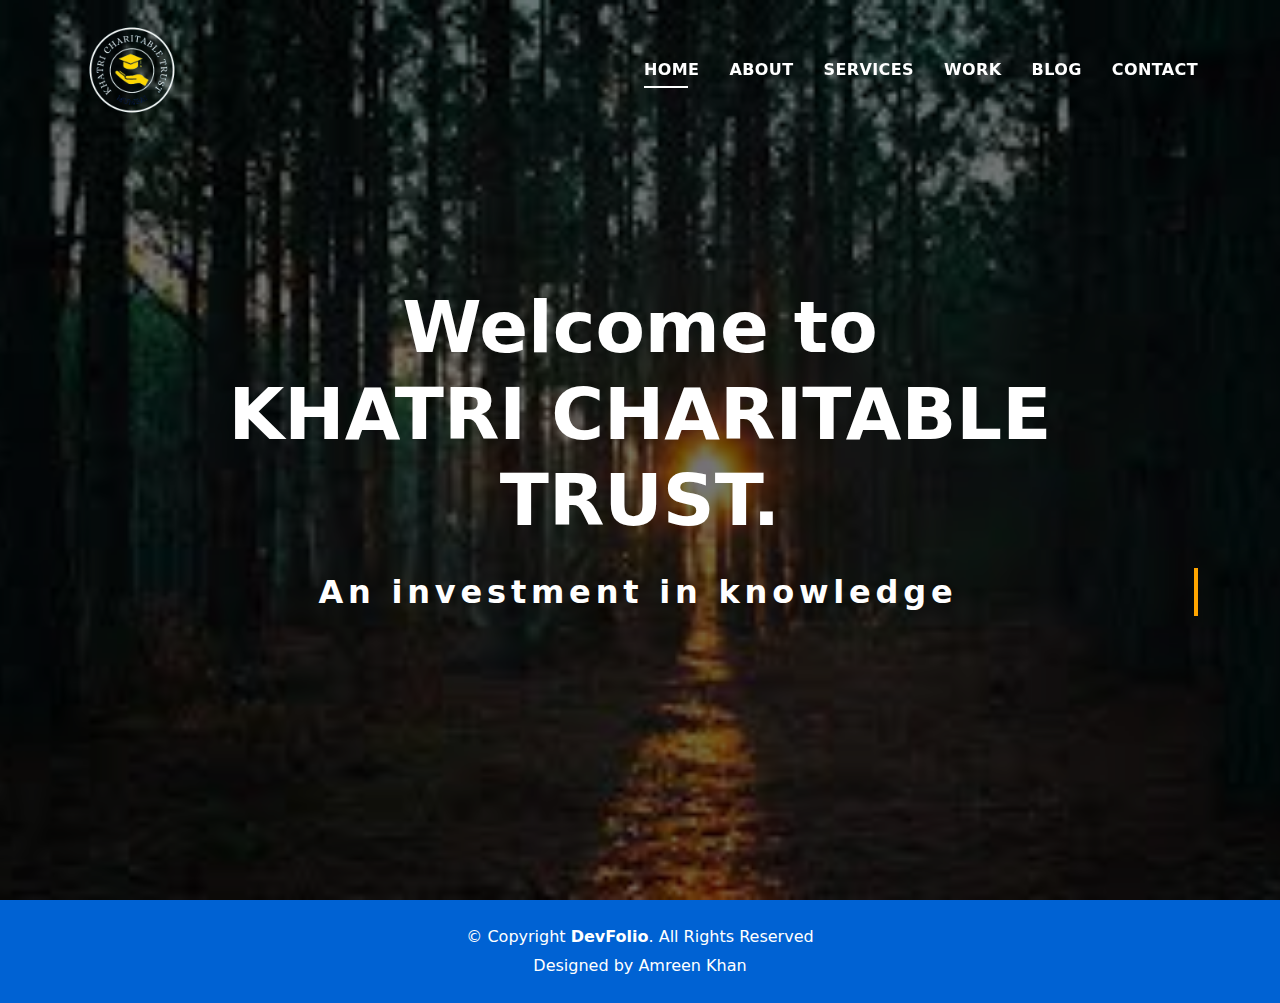
<file: index.html>
<!DOCTYPE html>
<html lang="en">

<head>
  <meta charset="utf-8">
  <meta content="width=device-width, initial-scale=1.0" name="viewport">

  <title>KCT</title>
  <meta content="" name="description">
  <meta content="" name="keywords">

  <!-- Favicons -->
  <link href="assets/img/logo.jfif" rel="icon">
  <link href="assets/img/logo.jfif" rel="apple-touch-icon">

  <!-- Vendor CSS Files -->
  <link href="assets/vendor/bootstrap/css/bootstrap.min.css" rel="stylesheet">
  <link href="assets/vendor/bootstrap-icons/bootstrap-icons.css" rel="stylesheet">
  <link href="assets/vendor/glightbox/css/glightbox.min.css" rel="stylesheet">
  <link href="assets/vendor/swiper/swiper-bundle.min.css" rel="stylesheet">

  <!-- Template Main CSS File -->
  <link href="assets/css/style.css" rel="stylesheet">

  <!-- =======================================================
  * Template Name: DevFolio - v4.3.0
  * Template URL: https://bootstrapmade.com/devfolio-bootstrap-portfolio-html-template/
  * Author: BootstrapMade.com
  * License: https://bootstrapmade.com/license/
  ======================================================== -->
</head>

<body>

  <!-- ======= Header ======= -->
  <header id="header" class="fixed-top">
    <div class="container d-flex align-items-center justify-content-between">

      <a href="index.html"><img src="assets/img/logo2.png" height="20%" width="20%" alt=""  class="rounded-circle b-shadow-a"></a>
      <!-- Uncomment below if you prefer to use an image logo -->
      <!-- <a href="index.html" class="logo"><img src="assets/img/logo.png" alt="" class="img-fluid"></a>-->

      <nav id="navbar" class="navbar">
        <ul>
          <li><a class="nav-link scrollto active" href="#hero">Home</a></li>
          <li><a class="nav-link scrollto" href="#about">About</a></li>
          <li><a class="nav-link scrollto" href="#services">Services</a></li>
          <li><a class="nav-link scrollto " href="#work">Work</a></li>
          <li><a class="nav-link scrollto " href="#blog">Blog</a></li>
          
          <li><a class="nav-link scrollto" href="#contact">Contact</a></li>
        </ul>
        <i class="bi bi-list mobile-nav-toggle"></i>
      </nav><!-- .navbar -->

    </div>
  </header><!-- End Header -->

  <!-- ======= Hero Section ======= -->
  <div id="hero" class="hero route bg-image" style="background-image: url(assets/img/mainimg.jfif)">
    <div class="overlay-itro"></div>
    <div class="hero-content display-table">
      <div class="table-cell">
        <div class="container">
          <!--<p class="display-6 color-d">Hello, world!</p>-->
          <h1 class="hero-title mb-4">Welcome to <br>KHATRI CHARITABLE TRUST.</h1>
          <p class="hero-subtitle"> An investment in knowledge</p>
          <!-- <p class="pt-3"><a class="btn btn-primary btn js-scroll px-4" href="#about" role="button">Learn More</a></p> -->
        </div>
      </div>
    </div>
  </div><!-- End Hero Section -->

  <main id="main">

   

  </main><!-- End #main -->

  <!-- ======= Footer ======= -->
  <footer>
    <div class="container">
      <div class="row">
        <div class="col-sm-12">
          <div class="copyright-box">
            <p class="copyright">&copy; Copyright <strong>DevFolio</strong>. All Rights Reserved</p>
            <div class="credits">
              <!--
              All the links in the footer should remain intact.
              You can delete the links only if you purchased the pro version.
              Licensing information: https://bootstrapmade.com/license/
              Purchase the pro version with working PHP/AJAX contact form: https://bootstrapmade.com/buy/?theme=DevFolio
            -->
              Designed by <a href="https://bootstrapmade.com/">Amreen Khan</a>
            </div>
          </div>
        </div>
      </div>
    </div>
  </footer><!-- End  Footer -->

  <div id="preloader"></div>
  <a href="#" class="back-to-top d-flex align-items-center justify-content-center"><i class="bi bi-arrow-up-short"></i></a>

  <!-- Vendor JS Files -->
  <script src="assets/vendor/bootstrap/js/bootstrap.bundle.min.js"></script>
  <script src="assets/vendor/glightbox/js/glightbox.min.js"></script>
  <script src="assets/vendor/php-email-form/validate.js"></script>
  <script src="assets/vendor/purecounter/purecounter.js"></script>
  <script src="assets/vendor/swiper/swiper-bundle.min.js"></script>
  <script src="assets/vendor/typed.js/typed.min.js"></script>

  <!-- Template Main JS File -->
  <script src="assets/js/main.js"></script>

</body>

</html>
</file>
<file: assets/css/style.css>
/**
* Template Name: DevFolio - v4.3.0
* Template URL: https://bootstrapmade.com/devfolio-bootstrap-portfolio-html-template/
* Author: BootstrapMade.com
* License: https://bootstrapmade.com/license/
*/

/*--------------------------------------------------------------
# General
--------------------------------------------------------------*/
body {
  background-color: #f5f5f5;
  color: #4e4e4e;
}

h1,
h2,
h3,
h4,
h5,
h6 {
  color: #1e1e1e;
}

a {
  color: #1e1e1e;
  text-decoration: none;
  transition: all 0.5s ease-in-out;
}

a:hover {
  color: #0078ff;
  text-decoration: none;
  transition: all 0.5s ease-in-out;
}

.p-r {
  position: relative;
}

.color-a {
  text-decoration: none;
  color: #0078ff;
}

.color-d {
  color: #f5f5f5;
}

.color-text-a {
  text-decoration: none;
  color: #4e4e4e;
}

.box-shadow, .paralax-mf, .service-box, .work-box, .card-blog {
  box-shadow: 0 13px 8px -10px rgba(0, 0, 0, 0.1);
}

.box-shadow-a, .button:hover {
  text-decoration: none;
  box-shadow: 0 0 0 4px #cde1f8;
}

.display-5 {
  font-size: 2.5rem;
  font-weight: 300;
  line-height: 1.1;
}

.display-6 {
  font-size: 2rem;
  font-weight: 300;
  line-height: 1.1;
}

.avatar {
  width: 32px;
  height: 32px;
  margin-right: 4px;
  overflow: hidden;
}

.bg-image {
  background-repeat: no-repeat;
  background-attachment: fixed;
  background-size: cover;
  background-position: center center;
}

@media (max-width: 1024px) {
  .bg-image {
    background-attachment: scroll;
  }
}

.overlay-mf {
  background-color: #0078ff;
}

.overlay-mf {
  position: absolute;
  top: 0;
  left: 0px;
  padding: 0;
  height: 100%;
  width: 100%;
  opacity: .7;
}

.paralax-mf {
  position: relative;
  padding: 8rem 0;
}

.display-table {
  width: 100%;
  height: 100%;
  display: table;
}

.table-cell {
  display: table-cell;
  vertical-align: middle;
}

/*--/ Sections /--*/
.sect-4 {
  padding: 4rem 0;
}

.sect-pt4 {
  padding-top: 4rem;
}

.sect-mt4 {
  margin-top: 4rem;
}

/*--/ Title s /--*/
.title-s {
  font-weight: 600;
  color: #1e1e1e;
  font-size: 1.1rem;
}

/*--/ Title A /--*/
.title-box {
  margin-bottom: 4rem;
}

.title-a {
  text-decoration: none;
  font-size: 3rem;
  font-weight: bold;
  text-transform: uppercase;
}

.subtitle-a {
  text-decoration: none;
  color: #4e4e4e;
}

.line-mf {
  width: 40px;
  height: 5px;
  background-color: #0078ff;
  margin: 0 auto;
}

/*--/ Title Left /--*/
.title-box-2 {
  margin-bottom: 3rem;
}

.title-left {
  font-size: 2rem;
  position: relative;
}

.title-left:before {
  content: '';
  position: absolute;
  height: 3px;
  background-color: #0078ff;
  width: 100px;
  bottom: -12px;
}

/*------/ Box /------*/
.box-pl2 {
  padding-left: 2rem;
}

.box-shadow-full {
  padding: 3rem 1.25rem;
  position: relative;
  background-color: #fff;
  margin-bottom: 3rem;
  z-index: 2;
  box-shadow: 0 1px 1px 0 rgba(0, 0, 0, 0.06), 0 2px 5px 0 rgba(0, 0, 0, 0.2);
}

@media (min-width: 768px) {
  .box-shadow-full {
    padding: 3rem;
  }
}

/*------/ Socials /------*/
.socials {
  padding: 1.5rem 0;
}

.socials ul li {
  display: inline-block;
}

.socials .ico-circle {
  height: 40px;
  width: 40px;
  font-size: 1.2rem;
  border-radius: 50%;
  line-height: 1.6;
  margin: 0 15px 0 0;
  box-shadow: 0 0 0 3px #0078ff;
  transition: all 500ms ease;
}

.socials .ico-circle:hover {
  background-color: #0078ff;
  color: #fff;
  box-shadow: 0 0 0 3px #cde1f8;
  transition: all 500ms ease;
}

/*------/ Ul resect /------*/
.ul-resect, .socials ul, .list-ico, .blog-wrapper .post-meta ul, .box-comments .list-comments, .widget-sidebar .list-sidebar, .widget-tags ul {
  list-style: none;
  padding-left: 0;
  margin-bottom: 0;
}

.list-ico {
  line-height: 2;
}

.list-ico span {
  color: #0078ff;
  margin-right: 10px;
}

/*------/ Ico Circle /------*/
.ico-circle {
  height: 100px;
  width: 100px;
  font-size: 2rem;
  border-radius: 50%;
  line-height: 1.55;
  margin: 0 auto;
  text-align: center;
  box-shadow: 0 0 0 10px #0078ff;
  display: block;
}

/*------/ Owl Carousel /------*/
.owl-theme .owl-dots {
  text-align: center;
  margin-top: 18px;
}

.owl-theme .owl-dots .owl-dot {
  display: inline-block;
}

.owl-theme .owl-dots .owl-dot span {
  width: 18px;
  height: 7px;
  margin: 5px 5px;
  background: #cde1f8;
  border: 0px solid #cde1f8;
  display: block;
  transition: all 0.6s ease-in-out;
  cursor: pointer;
}

.owl-theme .owl-dots .owl-dot:hover span {
  background-color: #cde1f8;
}

.owl-theme .owl-dots .owl-dot.active span {
  background-color: #1B1B1B;
  width: 25px;
}

/*--/ Scrolltop s /--*/
.scrolltop-mf {
  position: relative;
  display: none;
}

.scrolltop-mf span {
  z-index: 999;
  position: fixed;
  width: 42px;
  height: 42px;
  background-color: #0078ff;
  opacity: .7;
  font-size: 1.6rem;
  line-height: 1.5;
  text-align: center;
  color: #fff;
  top: auto;
  left: auto;
  right: 30px;
  bottom: 50px;
  cursor: pointer;
  border-radius: 50%;
}

/*--------------------------------------------------------------
# Back to top button
--------------------------------------------------------------*/
.back-to-top {
  position: fixed;
  visibility: hidden;
  opacity: 0;
  right: 15px;
  bottom: 15px;
  z-index: 996;
  background: #0078ff;
  width: 40px;
  height: 40px;
  border-radius: 50px;
  transition: all 0.4s;
}

.back-to-top i {
  font-size: 28px;
  color: #fff;
  line-height: 0;
}

.back-to-top:hover {
  background: #298eff;
  color: #fff;
}

.back-to-top.active {
  visibility: visible;
  opacity: 1;
}

/*------/ Prelaoder /------*/
#preloader {
  position: fixed;
  top: 0;
  left: 0;
  right: 0;
  bottom: 0;
  z-index: 9999;
  overflow: hidden;
  background: #fff;
}

#preloader:before {
  content: "";
  position: fixed;
  top: calc(50% - 30px);
  left: calc(50% - 30px);
  border: 6px solid #f2f2f2;
  border-top: 6px solid #0078ff;
  border-radius: 50%;
  width: 60px;
  height: 60px;
  -webkit-animation: animate-preloader 1s linear infinite;
  animation: animate-preloader 1s linear infinite;
}

@-webkit-keyframes animate-preloader {
  0% {
    transform: rotate(0deg);
  }
  100% {
    transform: rotate(360deg);
  }
}

@keyframes animate-preloader {
  0% {
    transform: rotate(0deg);
  }
  100% {
    transform: rotate(360deg);
  }
}

/*------/ Button /------*/
.button {
  display: inline-block;
  padding: .3rem .6rem;
  text-align: center;
  vertical-align: middle;
  -webkit-user-select: none;
  -moz-user-select: none;
  user-select: none;
  font-size: 1rem;
  border-radius: .3rem;
  border: 1px solid transparent;
  transition: all 500ms ease;
  cursor: pointer;
}

.button:focus {
  outline: 0;
}

.button:hover {
  background-color: #0062d3;
  color: #fff;
  transition: all 500ms ease;
}

.button-a {
  text-decoration: none;
  background-color: #0078ff;
  color: #fff;
  border-color: #cde1f8;
}

.button-big {
  padding: .9rem 2.3rem;
  font-size: 1.2rem;
}

.button-rouded {
  border-radius: 5rem;
}

.btn-lg {
  padding: .5rem 1rem;
  font-size: 1.25rem;
  line-height: 1.5;
  border-radius: .3rem;
}

/*--------------------------------------------------------------
# Header
--------------------------------------------------------------*/
#header {
  transition: all 0.5s;
  z-index: 997;
  padding: 20px 0;
}

#header .logo {
  font-size: 28px;
  margin: 0;
  padding: 0;
  font-weight: 600;
  letter-spacing: 1px;
}

#header .logo a {
  color: #fff;
}

#header .logo img {
  max-height: 40px;
}

#header.header-scrolled {
  background: rgba(0, 0, 0, 0.9);
  padding: 12px 0;
}

/*--------------------------------------------------------------
# Navigation Menu
--------------------------------------------------------------*/
/**
* Desktop Navigation 
*/
.navbar {
  padding: 0;
}

.navbar ul {
  margin: 0;
  padding: 0;
  display: flex;
  list-style: none;
  align-items: center;
}

.navbar li {
  position: relative;
}

.navbar > ul > li {
  white-space: nowrap;
  padding: 10px 0 10px 30px;
}

.navbar a, .navbar a:focus {
  display: flex;
  align-items: center;
  justify-content: space-between;
  color: #fff;
  font-size: 16px;
  font-weight: 600;
  padding: 0;
  white-space: nowrap;
  transition: 0.3s;
  letter-spacing: 0.4px;
  position: relative;
  text-transform: uppercase;
}

.navbar a i, .navbar a:focus i {
  font-size: 12px;
  line-height: 0;
  margin-left: 5px;
}

.navbar > ul > li > a:before {
  content: "";
  position: absolute;
  width: 100%;
  height: 2px;
  bottom: -6px;
  left: 0;
  width: 0;
  background-color: #fff;
  visibility: hidden;
  transition: all 0.3s ease-in-out 0s;
}

.navbar a:hover:before, .navbar li:hover > a:before, .navbar .active:before {
  visibility: visible;
  width: 80%;
}

.navbar a:hover, .navbar .active, .navbar .active:focus, .navbar li:hover > a {
  color: #fff;
}

.navbar .dropdown ul {
  display: block;
  position: absolute;
  left: 30px;
  top: calc(100% + 30px);
  margin: 0;
  padding: 10px 0;
  z-index: 99;
  opacity: 0;
  visibility: hidden;
  background: #fff;
  box-shadow: 0px 0px 30px rgba(127, 137, 161, 0.25);
  transition: 0.3s;
}

.navbar .dropdown ul li {
  min-width: 200px;
}

.navbar .dropdown ul a {
  padding: 10px 20px;
  font-size: 14px;
  text-transform: none;
  color: #4e4e4e;
}

.navbar .dropdown ul a i {
  font-size: 12px;
}

.navbar .dropdown ul a:hover, .navbar .dropdown ul .active:hover, .navbar .dropdown ul li:hover > a {
  color: #0078ff;
}

.navbar .dropdown:hover > ul {
  opacity: 1;
  top: 100%;
  visibility: visible;
}

.navbar .dropdown .dropdown ul {
  top: 0;
  left: calc(100% - 30px);
  visibility: hidden;
}

.navbar .dropdown .dropdown:hover > ul {
  opacity: 1;
  top: 0;
  left: 100%;
  visibility: visible;
}

@media (max-width: 1366px) {
  .navbar .dropdown .dropdown ul {
    left: -90%;
  }
  .navbar .dropdown .dropdown:hover > ul {
    left: -100%;
  }
}

/**
* Mobile Navigation 
*/
.mobile-nav-toggle {
  color: #fff;
  font-size: 28px;
  cursor: pointer;
  display: none;
  line-height: 0;
  transition: 0.5s;
}

@media (max-width: 991px) {
  .mobile-nav-toggle {
    display: block;
  }
  .navbar ul {
    display: none;
  }
}

.navbar-mobile {
  position: fixed;
  overflow: hidden;
  top: 0;
  right: 0;
  left: 0;
  bottom: 0;
  background: rgba(78, 78, 78, 0.9);
  transition: 0.3s;
  z-index: 999;
}

.navbar-mobile .mobile-nav-toggle {
  position: absolute;
  top: 15px;
  right: 15px;
}

.navbar-mobile ul {
  display: block;
  position: absolute;
  top: 55px;
  right: 15px;
  bottom: 15px;
  left: 15px;
  padding: 10px 0;
  background-color: #fff;
  overflow-y: auto;
  transition: 0.3s;
}

.navbar-mobile > ul > li {
  padding: 0;
}

.navbar-mobile a:hover:before, .navbar-mobile li:hover > a:before, .navbar-mobile .active:before {
  visibility: hidden;
}

.navbar-mobile a {
  padding: 10px 20px;
  font-size: 15px;
  color: #4e4e4e;
}

.navbar-mobile a:hover, .navbar-mobile .active, .navbar-mobile li:hover > a {
  color: #0078ff;
}

.navbar-mobile .getstarted {
  margin: 15px;
}


.navbar-mobile .dropdown ul {
  position: static;
  display: none;
  margin: 10px 20px;
  padding: 10px 0;
  z-index: 99;
  opacity: 1;
  visibility: visible;
  background: #fff;
  box-shadow: 0px 0px 30px rgba(127, 137, 161, 0.25);
}

.navbar-mobile .dropdown ul li {
  min-width: 200px;
}

.navbar-mobile .dropdown ul a {
  padding: 10px 20px;
}

.navbar-mobile .dropdown ul a i {
  font-size: 12px;
}

.navbar-mobile .dropdown ul a:hover, .navbar-mobile .dropdown ul .active:hover, .navbar-mobile .dropdown ul li:hover > a {
  color: #0078ff;
}

.navbar-mobile .dropdown > .dropdown-active {
  display: block;
}

/*--------------------------------------------------------------
# Hero Section
--------------------------------------------------------------*/
.hero {
  height: 100vh;
  position: relative;
  color: #fff;
}

.hero .hero-content {
  text-align: center;
  position: absolute;
}

.hero .overlay-itro {
  background-color: rgba(0, 0, 0, 0.6);
  position: absolute;
  top: 0;
  left: 0px;
  padding: 0;
  height: 100%;
  width: 100%;
  opacity: .9;
}

.hero .hero-title {
  color: #fff;
  font-weight: 600;
  font-size: 3rem;
}

@media (min-width: 768px) {
  .hero .hero-title {
    font-size: 4.5rem;
  }
}

.hero .hero-subtitle {
  font-size: 1.5rem;
  font-weight: 600;
}

@media (min-width: 768px) {
  .hero .hero-subtitle {
    font-size: 2.0rem;
    overflow: hidden; /* Ensures the content is not revealed until the animation */
  border-right: .15em solid orange; /* The typwriter cursor */
  white-space: nowrap; /* Keeps the content on a single line */
  margin: 0 auto; /* Gives that scrolling effect as the typing happens */
  letter-spacing: .15em; /* Adjust as needed */
  animation: 
    typing 3.0s steps(30, end),
    blink-caret .5s step-end infinite;
}

/* The typing effect */
@keyframes typing {
  from { width: 0 }
  to { width: 100% }
}

/* The typewriter cursor effect */
@keyframes blink-caret {
  from, to { border-color: transparent }
  50% { border-color: orange }
  }
}

.hero .text-slider-items {
  display: none;
}

.hero-single {
  height: 350px;
}

.hero-single .hero-content {
  margin-top: 30px;
}

.hero-single .hero-title {
  text-transform: uppercase;
  font-size: 3rem;
}

@media (min-width: 768px) {
  .hero-single .hero-title {
    font-size: 3.5rem;
  }
}

.hero-single .breadcrumb {
  background-color: transparent;
  color: #0078ff;
}

.hero-single .breadcrumb .breadcrumb-item:before {
  color: #cde1f8;
}

.hero-single .breadcrumb .breadcrumb-item.active {
  color: #cde1f8;
}

.hero-single .breadcrumb a {
  color: #fff;
}

/*--------------------------------------------------------------
# About
--------------------------------------------------------------*/
.about-mf .box-shadow-full {
  padding-top: 4rem;
  padding-bottom: 4rem;
}

.about-mf .about-img {
  margin-bottom: 2rem;
}

.about-mf .about-img img {
  margin-left: 10px;
}

@media (min-width: 767px) {
  .about-mf .box-pl2 {
    margin-top: 3rem;
    padding-left: 0rem;
  }
}

.skill-mf span {
  color: #4e4e4e;
}

.skill-mf .progress {
  background-color: #cde1f8;
  margin: .5rem 0 1.2rem 0;
  border-radius: 0;
  height: .7rem;
}

.skill-mf .progress .progress-bar {
  height: .7rem;
  background-color: #0078ff;
}

/*--------------------------------------------------------------
# Services
--------------------------------------------------------------*/
.service-box {
  background-color: #fff;
  padding: 2.5rem 1.3rem;
  border-radius: 1rem;
  margin-bottom: 3rem;
  text-align: center;
}

.service-box:hover .ico-circle {
  transition: all 500ms ease;
  color: #fff;
  background-color: #0078ff;
  box-shadow: 0 0 0 10px #cde1f8;
}

.service-box .service-ico {
  margin-bottom: 1rem;
  color: #1e1e1e;
}

.service-box .ico-circle {
  transition: all 500ms ease;
  display: inline-flex;
  align-items: center;
  justify-content: center;
}

.service-box .ico-circle i {
  line-height: 0;
  font-size: 40px;
}

.service-box .s-title {
  font-size: 1.4rem;
  text-transform: uppercase;
  text-align: center;
  padding: .4rem 0;
}

.service-box .s-description {
  color: #4e4e4e;
}

/*--------------------------------------------------------------
# Counter
--------------------------------------------------------------*/
.counter-box {
  color: #fff;
  text-align: center;
}

@media (min-width: 577px) {
  .counter-box {
    margin-bottom: 1.8rem;
  }
}

.counter-ico {
  margin-bottom: 1rem;
}

.counter-ico .ico-circle {
  height: 60px;
  width: 60px;
  line-height: 1.5;
  box-shadow: 0 0 0 10px #cde1f8;
}

.counter-num .counter {
  font-size: 2rem;
  margin-bottom: 0;
}

/*--------------------------------------------------------------
# Portfolio
--------------------------------------------------------------*/
.work-box {
  margin-bottom: 3rem;
  -webkit-backface-visibility: hidden;
  backface-visibility: hidden;
  background-color: #fff;
}

.work-box:hover img {
  transform: scale(1.3);
}

.work-img {
  display: block;
  overflow: hidden;
}

.work-img img {
  transition: all 1s;
}

.work-content {
  padding: 2rem 3% 1rem 4%;
}

.work-content .w-more {
  color: #4e4e4e;
  font-size: .8rem;
}

.work-content .w-more .w-ctegory {
  color: #0078ff;
}

.work-content .w-like {
  font-size: 2.5rem;
  color: #0078ff;
  float: right;
}

.work-content .w-like a {
  color: #0078ff;
}

.work-content .w-like .num-like {
  font-size: .7rem;
}

.w-title {
  font-size: 1.2rem;
}

/*--------------------------------------------------------------
# Portfolio Details
--------------------------------------------------------------*/
.portfolio-details {
  padding-top: 40px;
}

.portfolio-details .portfolio-details-slider img {
  width: 100%;
}

.portfolio-details .portfolio-details-slider .swiper-pagination {
  margin-top: 20px;
  position: relative;
}

.portfolio-details .portfolio-details-slider .swiper-pagination .swiper-pagination-bullet {
  width: 12px;
  height: 12px;
  background-color: #fff;
  opacity: 1;
  border: 1px solid #0078ff;
}

.portfolio-details .portfolio-details-slider .swiper-pagination .swiper-pagination-bullet-active {
  background-color: #0078ff;
}

.portfolio-details .portfolio-info {
  padding: 30px;
  box-shadow: 0px 0 30px rgba(78, 78, 78, 0.08);
}

.portfolio-details .portfolio-info h3 {
  font-size: 22px;
  font-weight: 700;
  margin-bottom: 20px;
  padding-bottom: 20px;
  border-bottom: 1px solid #eee;
}

.portfolio-details .portfolio-info ul {
  list-style: none;
  padding: 0;
  font-size: 15px;
}

.portfolio-details .portfolio-info ul li + li {
  margin-top: 10px;
}

.portfolio-details .portfolio-description {
  padding-top: 30px;
}

.portfolio-details .portfolio-description h2 {
  font-size: 26px;
  font-weight: 700;
  margin-bottom: 20px;
}

.portfolio-details .portfolio-description p {
  padding: 0;
}

/*--------------------------------------------------------------
# Testimonials
--------------------------------------------------------------*/
.testimonial-box {
  color: #fff;
  text-align: center;
}

.testimonial-box .author-test {
  margin-top: 1rem;
}

.testimonial-box .author-test img {
  margin: 0 auto;
}

.testimonial-box .author {
  color: #fff;
  text-transform: uppercase;
  font-weight: 600;
  margin: 1rem 0;
  display: block;
  font-size: 1.4rem;
}

.testimonial-box .comit {
  font-size: 2rem;
  color: #0078ff;
  background-color: #fff;
  width: 52px;
  height: 52px;
  display: block;
  margin: 0 auto;
  border-radius: 50%;
  line-height: 1.6;
}

@media (min-width: 768px) {
  .testimonial-box .description {
    padding: 0 5rem;
  }
}

@media (min-width: 992px) {
  .testimonial-box .description {
    padding: 0 8rem;
  }
}

@media (min-width: 1200px) {
  .testimonial-box .description {
    padding: 0 13rem;
  }
}

.swiper-pagination {
  margin-top: 20px;
  position: relative;
}

.swiper-pagination .swiper-pagination-bullet {
  width: 12px;
  height: 12px;
  background-color: rgba(255, 255, 255, 0.4);
  opacity: 1;
}

.swiper-pagination .swiper-pagination-bullet-active {
  background-color: #fff;
}

/*--------------------------------------------------------------
# Contact
--------------------------------------------------------------*/
.footer-paralax {
  padding: 4rem 0 0 0;
}

.contact-mf {
  margin-top: 4rem;
}

@media (min-width: 767px) {
  .contact-mf .box-pl2 {
    margin-top: 3rem;
    padding-left: 0rem;
  }
}

.php-email-form .error-message {
  display: none;
  color: #fff;
  background: #ed3c0d;
  text-align: center;
  padding: 15px;
  font-weight: 600;
}

.php-email-form .sent-message {
  display: none;
  color: #fff;
  background: #18d26e;
  text-align: center;
  padding: 15px;
  font-weight: 600;
}

.php-email-form .loading {
  display: none;
  background: #fff;
  text-align: center;
  padding: 15px;
}

.php-email-form .loading:before {
  content: "";
  display: inline-block;
  border-radius: 50%;
  width: 24px;
  height: 24px;
  margin: 0 10px -6px 0;
  border: 3px solid #18d26e;
  border-top-color: #eee;
  -webkit-animation: animate-loading 1s linear infinite;
  animation: animate-loading 1s linear infinite;
}

.php-email-form input, .php-email-form textarea {
  border-radius: 0;
  box-shadow: none;
  font-size: 14px;
}

.php-email-form input:focus, .php-email-form textarea:focus {
  border-color: #0078ff;
}

.php-email-form input {
  padding: 10px 15px;
}

.php-email-form textarea {
  padding: 12px 15px;
  margin-bottom: 0;
}

.php-email-form button[type="submit"] {
  background: #0078ff;
  border: 0;
  padding: 10px 24px;
  color: #fff;
  transition: 0.4s;
}

.php-email-form button[type="submit"]:hover {
  background: #3393ff;
}

@-webkit-keyframes animate-loading {
  0% {
    transform: rotate(0deg);
  }
  100% {
    transform: rotate(360deg);
  }
}

@keyframes animate-loading {
  0% {
    transform: rotate(0deg);
  }
  100% {
    transform: rotate(360deg);
  }
}

/*--------------------------------------------------------------
# Blog
--------------------------------------------------------------*/
@media (min-width: 767px) {
  .card-blog {
    margin-bottom: 3rem;
  }
}

.card-blog .card-body {
  position: relative;
}

.card-blog .card-category-box {
  position: absolute;
  text-align: center;
  top: -16px;
  left: 15px;
  right: 15px;
  line-height: 25px;
  overflow: hidden;
}

.card-blog .card-category {
  display: inline-block;
  color: #fff;
  padding: 0 15px 5px;
  overflow: hidden;
  background-color: #0078ff;
  border-radius: 4px;
}

.card-blog .card-category .category {
  color: #fff;
  display: inline-block;
  text-transform: uppercase;
  font-size: .7rem;
  letter-spacing: .1px;
  margin-bottom: 0;
}

.card-blog .card-title {
  font-size: 1.3rem;
  margin-top: .6rem;
}

.card-blog .card-description {
  color: #4e4e4e;
}

.card-blog .post-author {
  display: inline-block;
}

.card-blog .post-date {
  color: #4e4e4e;
  display: inline-block;
  float: right;
}

/*--------------------------------------------------------------
# Blog Single
--------------------------------------------------------------*/
.post-box,
.form-comments,
.box-comments,
.widget-sidebar {
  padding: 2rem;
  background-color: #fff;
  margin-bottom: 3rem;
}

@media (min-width: 768px) {
  .post-box,
  .form-comments,
  .box-comments,
  .widget-sidebar {
    padding: 3rem;
  }
}

.blog-wrapper .article-title {
  font-size: 1.5rem;
}

@media (min-width: 768px) {
  .blog-wrapper .article-title {
    font-size: 1.9rem;
  }
}

.blog-wrapper .post-meta {
  margin: 1rem 0;
}

.blog-wrapper .post-meta ul {
  border-left: 4px solid #0078ff;
  margin-top: 1rem;
}

.blog-wrapper .post-meta ul li {
  display: inline-block;
  margin-left: 15px;
}

.blog-wrapper .post-meta ul a {
  color: #0078ff;
}

.blog-wrapper .post-meta ul span {
  color: #1e1e1e;
}

.blog-wrapper .blockquote {
  border-left: 4px solid #0078ff;
  padding: 18px;
  font-style: italic;
}

/*------/ Comments /------*/
.box-comments .list-comments li {
  padding-bottom: 40px;
}

.box-comments .list-comments .comment-avatar {
  display: table-cell;
  vertical-align: top;
}

.box-comments .list-comments .comment-avatar img {
  width: 80px;
  height: 80px;
}

.box-comments .list-comments .comment-author {
  font-size: 1.3rem;
}

@media (min-width: 768px) {
  .box-comments .list-comments .comment-author {
    font-size: 1.5rem;
  }
}

.box-comments .list-comments .comment-details {
  display: table-cell;
  vertical-align: top;
  padding-left: 25px;
}

.box-comments .list-comments a {
  color: #0078ff;
}

.box-comments .list-comments span {
  color: #1e1e1e;
  font-style: italic;
}

.box-comments .comment-children {
  margin-left: 40px;
}

/*------/ Sidebar /------*/
.widget-sidebar .sidebar-title {
  font-size: 1.6rem;
  font-weight: 600;
  border-left: 5px solid #0078ff;
  padding-left: 15px;
  text-transform: uppercase;
  margin-bottom: 1.5rem;
}

.widget-sidebar .list-sidebar li {
  position: relative;
  padding: 6px 0 6px 24px;
}

.widget-sidebar .list-sidebar li:before {
  position: absolute;
  content: "";
  width: 10px;
  height: 1px;
  left: 0;
  background-color: #0078ff;
  top: 20px;
}

.sidebar-search input {
  background-color: #fff;
  border-radius: 0;
  transition: all 0.5s ease-in-out;
}

.sidebar-search .btn-search {
  background-color: #0078ff;
  border-color: #0078ff;
  border-radius: 0;
  padding-left: 20px;
  padding-right: 20px;
}

.widget-tags ul li {
  display: inline-block;
  background-color: #0078ff;
  padding: .2rem .6rem;
  margin-bottom: .5rem;
  border-radius: 15px;
}

.widget-tags ul li a {
  color: #fff;
}

/*--------------------------------------------------------------
# Footer
--------------------------------------------------------------*/
footer {
  text-align: center;
  color: #fff;
  padding: 25px 0;
  background: #0062d3;
}

footer .copyright {
  margin-bottom: .3rem;
}

footer .credits {
  margin-bottom: 0;
}

footer .credits a {
  color: #fff;
}
</file>
